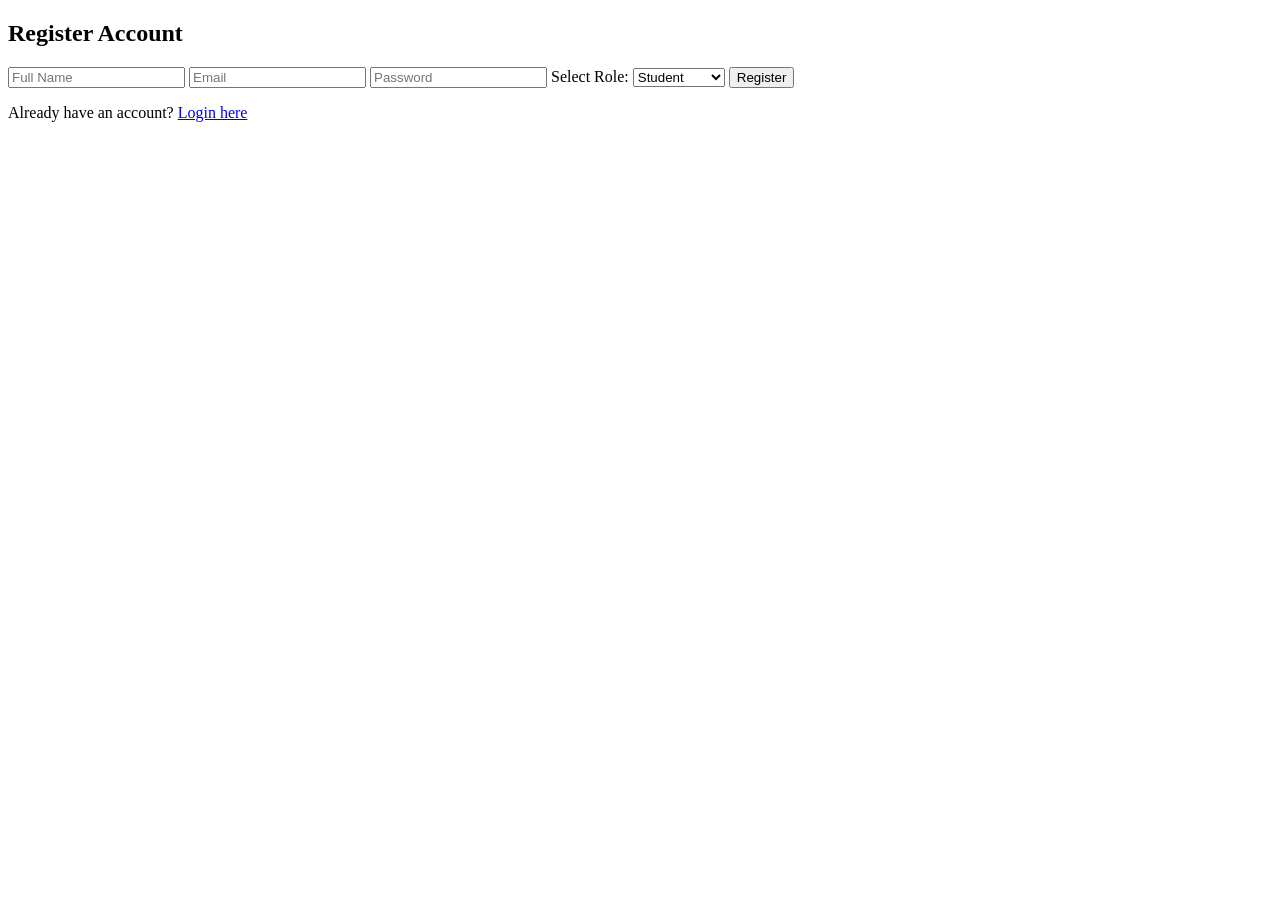
<file: index.html>
<!DOCTYPE html>
<html lang="en">
<head>
    <meta charset="UTF-8">
    <meta name="viewport" content="width=device-width, initial-scale=1.0">
    <title>Login & Registration System</title>
    <link rel="stylesheet" href="style.css">
</head>
<body>
    <div class="container">
        <!-- Register Form -->
        <div id="register-box">
            <h2>Register Account</h2>
            <form id="registerForm">
                <input type="text" id="regName" placeholder="Full Name" required>
                <input type="email" id="regEmail" placeholder="Email" required>
                <input type="password" id="regPassword" placeholder="Password" required>
                <label for="regRole">Select Role:</label>
                <select id="regRole" required>
                    <option value="student">Student</option>
                    <option value="coordinator">Coordinator</option>
                    <option value="admin">Admin</option>
                </select>
                <button type="submit">Register</button>
            </form>
            <p>Already have an account? <a href="#" id="showLogin">Login here</a></p>
        </div>

        <!-- Login Form -->
        <div id="login-box" style="display:none;">
            <h2>Login</h2>
            <form id="loginForm">
                <input type="email" id="loginEmail" placeholder="Email" required>
                <input type="password" id="loginPassword" placeholder="Password" required>
                <button type="submit">Login</button>
            </form>
            <p>Don't have an account? <a href="#" id="showRegister">Register here</a></p>
        </div>
    </div>

    <script src="script.js"></script>
</body>
</html>
</file>
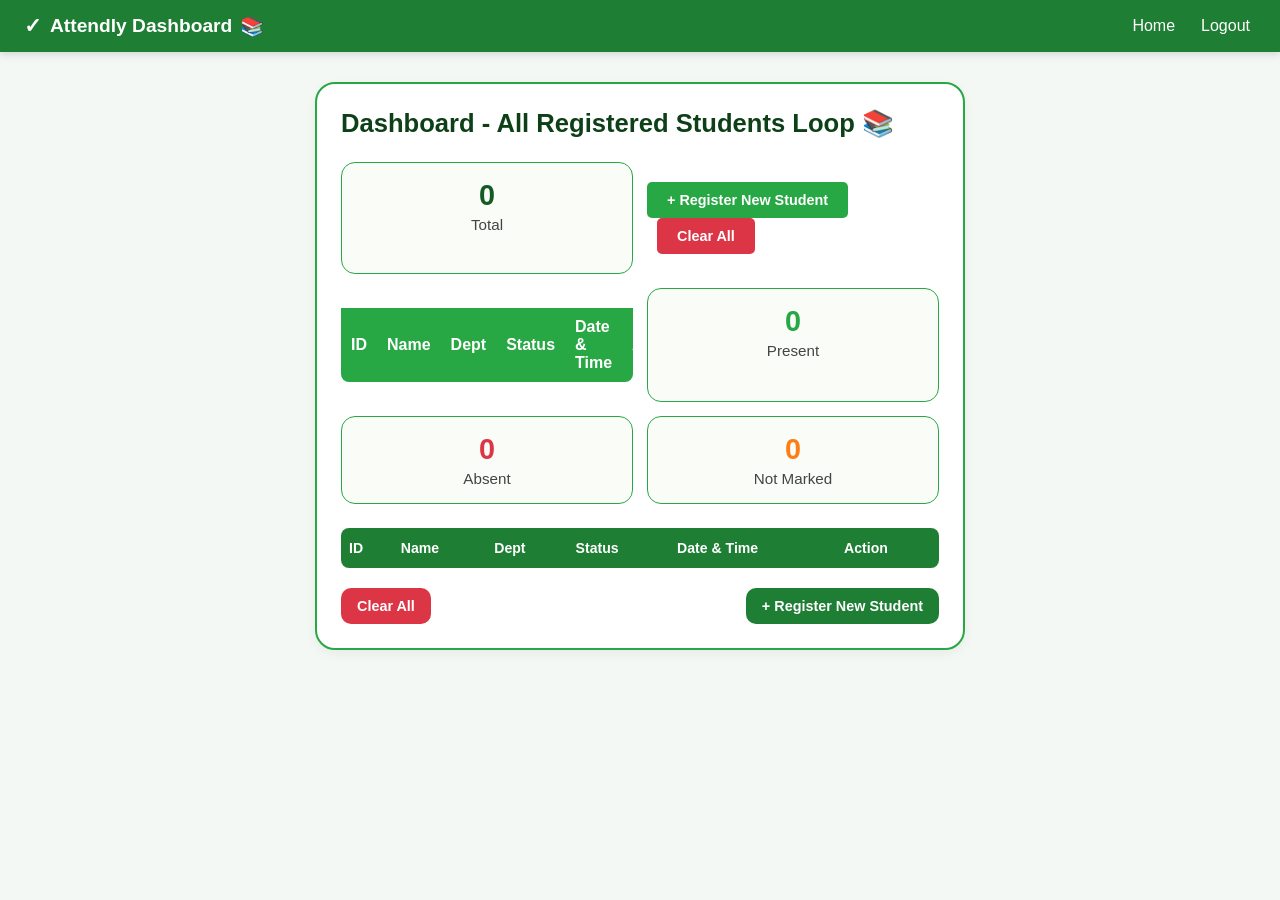
<file: dashboard.html>
<!DOCTYPE html>
<html lang="en">
<head>
    <meta charset="UTF-8">
    <meta name="viewport" content="width=device-width, initial-scale=1.0">
    <title>Attendly Dashboard</title>
    <link rel="stylesheet" href="style.css">
</head>
<body class="dashboard-body">

    <!-- Top Navigation Bar -->
    <header class="navbar">
        <div class="nav-brand">
            <span class="check-icon">✓</span> <strong>Attendly Dashboard</strong> 📚
        </div>
        <nav class="nav-links">
            <a href="dashboard.html" class="nav-item">Home</a>
            <button id="logoutBtn" class="logout-link-btn">Logout</button>
        </nav>
    </header>

    <main class="dashboard-container">
        <!-- Dashboard Card Outer Wrapper -->
        <div class="main-card">
            
            <div class="card-header">
                <h1 id="welcomeTitle">Dashboard - All Registered Students Loop 📚</h1>
            </div>

            <!-- Stats Grid (Counters) -->
            <div class="stats-grid">
                <div class="stat-card">
                    <h2 id="totalCount" class="stat-number">0</h2>
                    <p class="stat-label">Total</p>
                </div>
                <!-- Register Student Button -->
<div class="action-bar" style="margin: 20px 0;">
  <button id="addStudentBtn" class="btn" style="background-color: #28a745; color: white; padding: 10px 20px; border: none; border-radius: 5px; cursor: pointer;">+ Register New Student</button>
  <button id="clearAllBtn" class="btn" style="background-color: #dc3545; color: white; padding: 10px 20px; border: none; border-radius: 5px; cursor: pointer; margin-left: 10px;">Clear All</button>
</div>

<!-- Attendance Table -->
<div class="table-responsive">
  <table class="attendance-table" style="width: 100%; border-collapse: collapse; background: white; margin-top: 20px;">
    <thead>
      <tr style="background: #28a745; color: white; text-align: left;">
        <th style="padding: 10px;">ID</th>
        <th style="padding: 10px;">Name</th>
        <th style="padding: 10px;">Dept</th>
        <th style="padding: 10px;">Status</th>
        <th style="padding: 10px;">Date & Time</th>
        <th style="padding: 10px;">Action</th>
      </tr>
    </thead>
    <tbody id="studentTableBody">
      <!-- Dynamic student rows will appear here -->
    </tbody>
  </table>
</div>

<!-- Student Modal Pop-up -->
<div id="studentModal" class="modal" style="display: none; position: fixed; top: 0; left: 0; width: 100%; height: 100%; background: rgba(0,0,0,0.5);">
  <div class="modal-content" style="background: white; width: 300px; margin: 100px auto; padding: 20px; border-radius: 8px;">
    <span id="closeModalBtn" style="float: right; cursor: pointer; font-size: 20px; font-weight: bold;">&times;</span>
    <h3>Register New Student</h3>
    <form id="studentForm" style="display: flex; flex-direction: column; gap: 10px; margin-top: 15px;">
      <input type="text" id="studentName" placeholder="Student Name" required style="padding: 8px;">
      <input type="text" id="studentId" placeholder="Student ID" required style="padding: 8px;">
      <input type="text" id="studentDept" placeholder="Department" required style="padding: 8px;">
      <button type="submit" style="padding: 10px; background: #28a745; color: white; border: none; border-radius: 4px; cursor: pointer;">Add Student</button>
    </form>
  </div>
</div>
<div class="stat-card">
                  <!-- PASTE THE CODE BLOCK RIGHT HERE -->  
                    <h2 id="presentCount" class="stat-number green-text">0</h2>
                    <p class="stat-label">Present</p>
                </div>
                <div class="stat-card">
                    <h2 id="absentCount" class="stat-number red-text">0</h2>
                    <p class="stat-label">Absent</p>
                </div>
                <div class="stat-card">
                    <h2 id="notMarkedCount" class="stat-number orange-text">0</h2>
                    <p class="stat-label">Not Marked</p>
                </div>
            </div>

            <!-- Role-based Controls & Table -->
            <div id="managementSection">
                <!-- Attendance Table -->
                <div class="table-responsive">
                    <table class="attendly-table">
                        <thead>
                            <tr>
                                <th>ID</th>
                                <th>Name</th>
                                <th>Dept</th>
                                <th>Status</th>
                                <th>Date & Time</th>
                                <th>Action</th>
                            </tr>
                        </thead>
                        <tbody id="studentTableBody">
                            <!-- Table rows dynamically populated by script.js -->
                        </tbody>
                    </table>
                </div>

                <!-- Action Buttons Footer (Admin / Coordinator) -->
                <div id="adminControls" class="action-footer">
                    <button id="clearAllBtn" class="btn btn-danger">Clear All</button>
                    <button id="openModalBtn" class="btn btn-primary">+ Register New Student</button>
                </div>
            </div>

        </div>
    </main>

    <!-- Register New Student Modal -->
    <div id="studentModal" class="modal">
        <div class="modal-content">
            <span class="close-btn" id="closeModalBtn">&times;</span>
            <h2>Register New Student</h2>
            <form id="addStudentForm">
                <div class="form-group">
                    <label for="studentId">Student Index/ID</label>
                    <input type="text" id="studentId" required placeholder="e.g. 01255249D">
                </div>
                <div class="form-group">
                    <label for="studentName">Full Name</label>
                    <input type="text" id="studentName" required placeholder="e.g. Samuel Otoo">
                </div>
                <div class="form-group">
                    <label for="studentDept">Department</label>
                    <input type="text" id="studentDept" required placeholder="e.g. Computer Science">
                </div>
                <button type="submit" class="btn btn-primary btn-block">Add Student</button>
            </form>
        </div>
    </div>

    <script src="script.js"></script>
</body>
</html>
</file>
<file: style.css>
/* Attendly Theme Styles */
:root {
    --primary-green: #1e7e34;
    --dark-green: #145a23;
    --bg-pattern-color: #f4f8f4;
    --card-border: #28a745;
    --text-color: #1c3d1f;
    --red-btn: #dc3545;
}

body.dashboard-body {
    margin: 0;
    font-family: 'Segoe UI', Tahoma, Geneva, Verdana, sans-serif;
    background-color: var(--bg-pattern-color);
    color: var(--text-color);
}

/* Navbar */
.navbar {
    background-color: var(--primary-green);
    color: white;
    display: flex;
    justify-content: space-between;
    align-items: center;
    padding: 14px 24px;
    box-shadow: 0 2px 8px rgba(0,0,0,0.15);
}

.nav-brand {
    font-size: 1.2rem;
    display: flex;
    align-items: center;
    gap: 8px;
}

.check-icon {
    font-weight: bold;
    font-size: 1.3rem;
}

.nav-links {
    display: flex;
    align-items: center;
    gap: 20px;
}

.nav-item {
    color: white;
    text-decoration: none;
    font-weight: 500;
}

.logout-link-btn {
    background: transparent;
    border: none;
    color: white;
    font-size: 1rem;
    cursor: pointer;
    font-weight: 500;
}

/* Layout Container */
.dashboard-container {
    max-width: 650px;
    margin: 30px auto;
    padding: 0 15px;
}

.main-card {
    background: white;
    border: 2px solid var(--card-border);
    border-radius: 20px;
    padding: 24px;
    box-shadow: 0 4px 12px rgba(0,0,0,0.05);
}

.card-header h1 {
    color: #0e4018;
    font-size: 1.6rem;
    margin-top: 0;
    margin-bottom: 24px;
}

/* Stats Grid */
.stats-grid {
    display: grid;
    grid-template-columns: 1fr 1fr;
    gap: 14px;
    margin-bottom: 24px;
}

.stat-card {
    background-color: #fafcf8;
    border: 1.5px solid #28a745;
    border-radius: 14px;
    text-align: center;
    padding: 16px 8px;
}

.stat-number {
    font-size: 1.8rem;
    margin: 0;
    color: #145a23;
}

.stat-label {
    margin: 4px 0 0 0;
    font-size: 0.95rem;
    color: #444;
}

.green-text { color: #28a745; }
.red-text { color: #dc3545; }
.orange-text { color: #fd7e14; }

/* Table Styling */
.table-responsive {
    overflow-x: auto;
    border-radius: 8px;
    margin-bottom: 20px;
}

.attendly-table {
    width: 100%;
    border-collapse: collapse;
    background-color: white;
}

.attendly-table th {
    background-color: var(--primary-green);
    color: white;
    padding: 12px 8px;
    text-align: left;
    font-size: 0.88rem;
}

.attendly-table td {
    padding: 10px 8px;
    border-bottom: 1px solid #e0e0e0;
    font-size: 0.88rem;
}

/* Status Badges */
.badge {
    padding: 4px 8px;
    border-radius: 12px;
    font-size: 0.75rem;
    font-weight: bold;
}
.badge-present { background-color: #d4edda; color: #155724; }
.badge-absent { background-color: #f8d7da; color: #721c24; }
.badge-unmarked { background-color: #fff3cd; color: #856404; }

/* Buttons */
.action-footer {
    display: flex;
    justify-content: space-between;
    gap: 10px;
}

.btn {
    border: none;
    padding: 10px 16px;
    border-radius: 10px;
    font-weight: bold;
    cursor: pointer;
    font-size: 0.9rem;
}

.btn-primary {
    background-color: var(--primary-green);
    color: white;
}
.btn-primary:hover { background-color: var(--dark-green); }

.btn-danger {
    background-color: var(--red-btn);
    color: white;
}

.btn-sm {
    padding: 4px 8px;
    font-size: 0.75rem;
    margin-right: 4px;
    border-radius: 6px;
}

/* Modal Styling */
.modal {
    display: none;
    position: fixed;
    top: 0; left: 0; width: 100%; height: 100%;
    background: rgba(0,0,0,0.5);
    justify-content: center;
    align-items: center;
}

.modal-content {
    background: white;
    padding: 24px;
    border-radius: 12px;
    width: 90%;
    max-width: 400px;
    position: relative;
}

.close-btn {
    position: absolute;
    right: 16px; top: 12px;
    font-size: 1.5rem;
    cursor: pointer;
}

.form-group {
    margin-bottom: 14px;
}
.form-group label {
    display: block;
    margin-bottom: 4px;
    font-weight: 600;
}
.form-group input {
    width: 100%;
    padding: 8px;
    box-sizing: border-box;
    border: 1px solid #ccc;
    border-radius: 6px;
}
.btn-block { width: 100%; }
</file>
